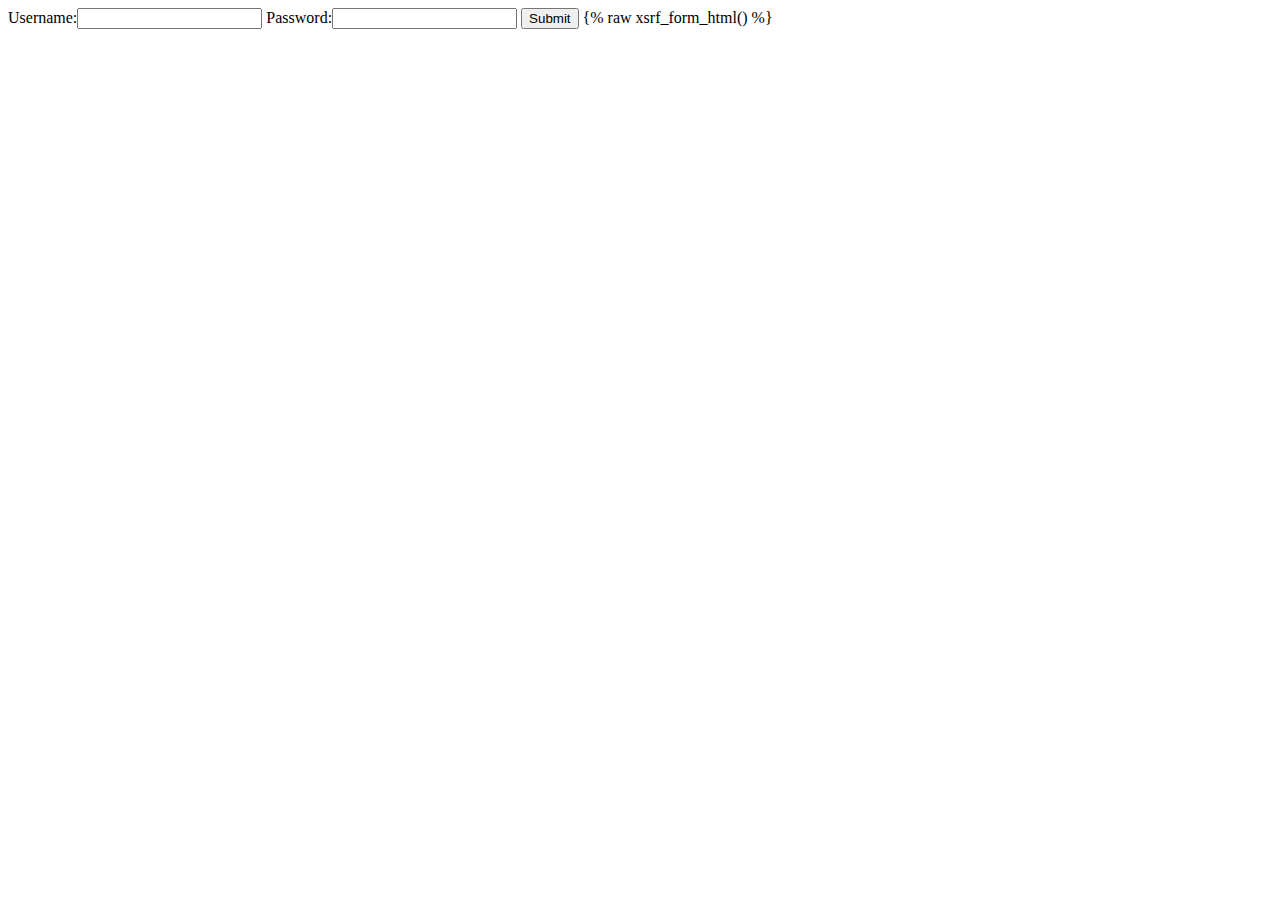
<file: ingredients/simple_auth/templates/login.html>
<!DOCTYPE html>
<html>
    <head>
        <title>Demo</title>
        <meta charset="utf-8">
        <meta name="description" content="Demo project">
    </head>
    <body>
        <form action='/login' method='post'>
        Username:<input type='text' name='username' />
        Password:<input type='text' name='password' />
        <input type='submit' value="Submit" />
        {% raw xsrf_form_html() %}
        </form>
    </body>
</html>
</file>
